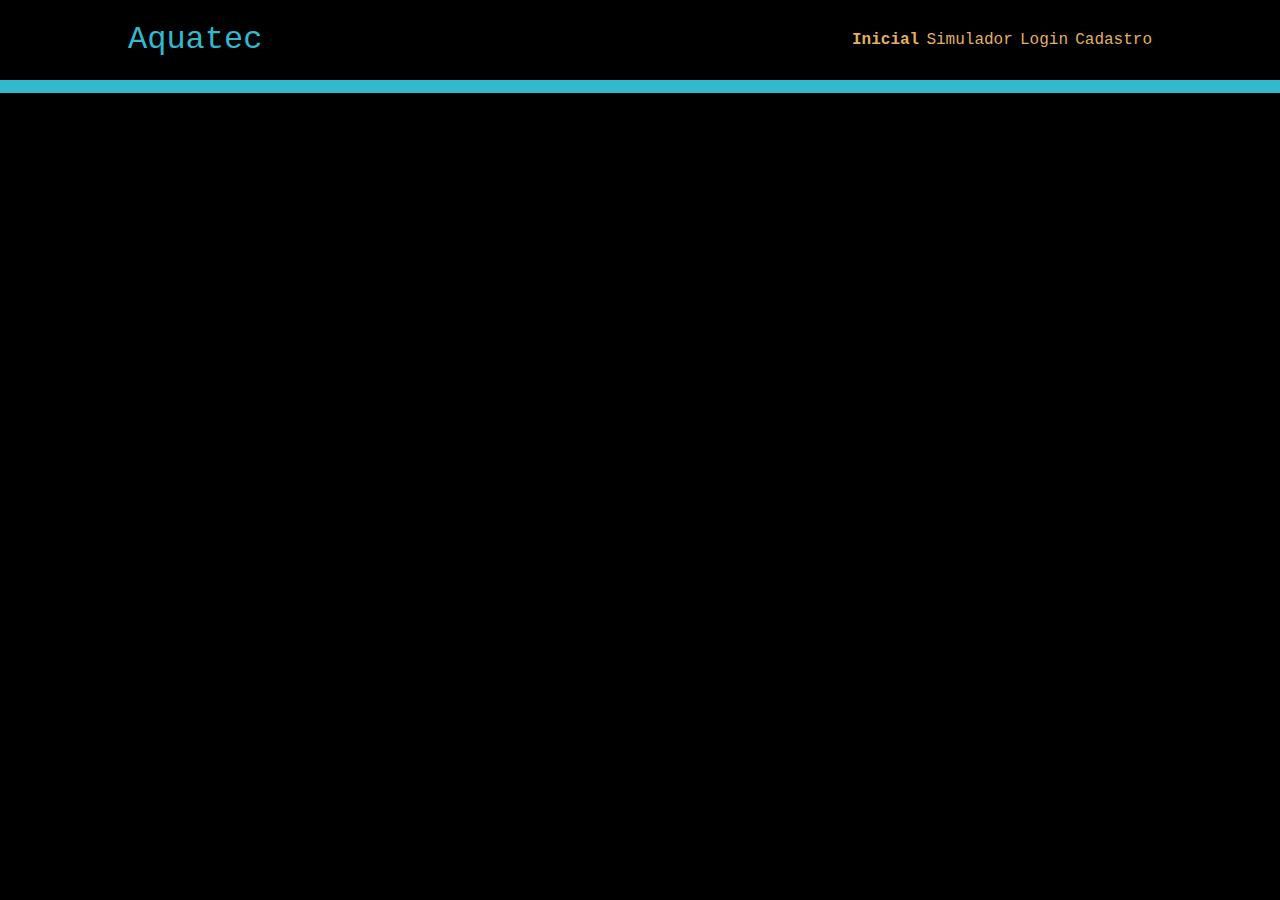
<file: index.html>
<!DOCTYPE html>
<html lang="en">
<head>
    <meta charset="UTF-8">
    <meta http-equiv="X-UA-Compatible" content="IE=edge">
    <meta name="viewport" content="width=device-width, initial-scale=1.0">
    <title>prototipo institucional</title>
    <link rel="stylesheet" href="style.css">
</head>
<body>
    <div class="header" >
        <div class="container">
            <h1 class="titulo" >Aquatec</h1>
            <ul class="navbar">
                <li>
                <l1 class="agora">Inicial</li>
                </li>
                <li>
                    <a href="#">Simulador</a>
                </li>
                <li>
                    <a href="#">Login</a>
                </li>
                <li>
                    <a href="#">Cadastro</a>
                </li>    
            </ul>
        </div>
    </div>
</body>
</html>
</file>
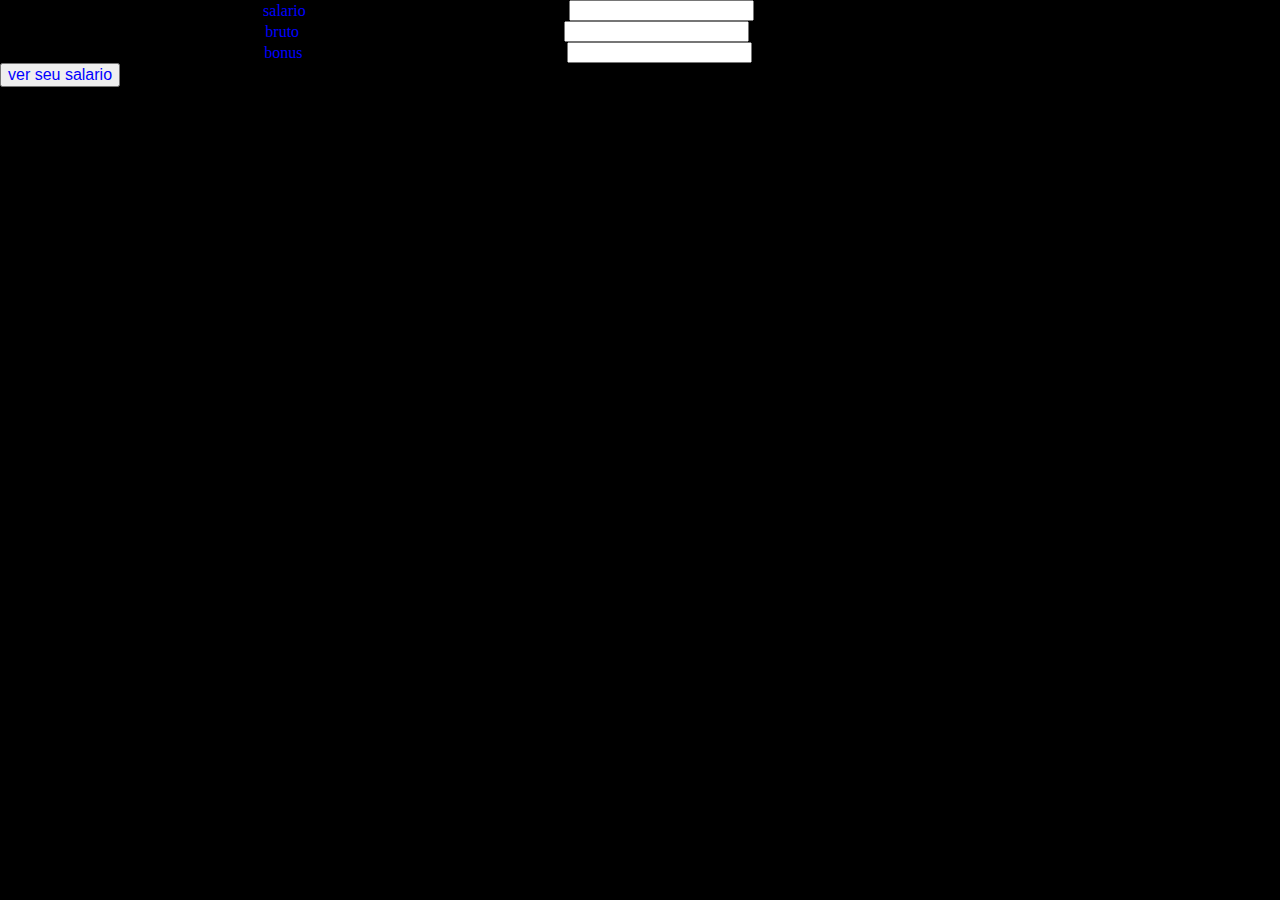
<file: kkkkk.html>
<!DOCTYPE html>
<html lang="en">
<head>
    <meta charset="UTF-8">
    <meta http-equiv="X-UA-Compatible" content="IE=edge">
    <meta name="viewport" content="width=device-width, initial-scale=1.0">
    <title>Document</title>
    <link rel="stylesheet" href="kkkkk.css">
</head>
<body>
    <div class="divc" >salario <input id="isalario"><br></div>
    <div class="divc">bruto <input id="ibruto"><br></div>
    <div class="divc">bonus <input id="ibonus"><br></div>
    <button class="divc" onclick="verificar()">ver seu salario</button><br>
    <div class="divc" id="div_msg"></div><br>
</body>
</html>
<script>
    function verificar() {
        var salario = Number(isalario.value) ;
        var bruto = Number(ibruto.value) ;
        var bonus = Number(ibonus.value) ;
        var salariobruto = salario + bruto + bonus;
        div_msg.innerHTML = `SEU SALARIO É R$${salariobruto}`;
    }
</script>
</file>
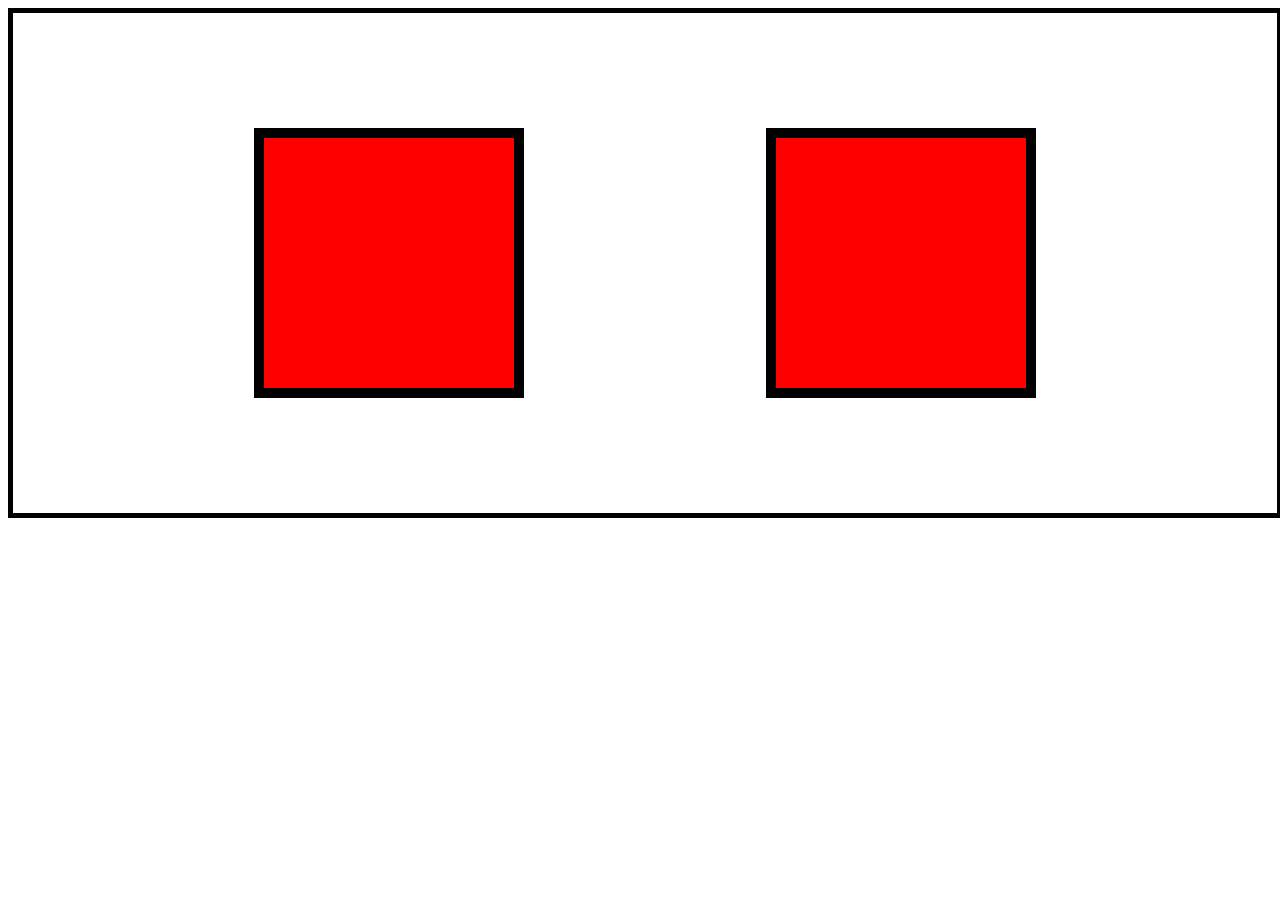
<file: praticaflex.html>
<!DOCTYPE html>
<html lang="en">
<head>
    <meta charset="UTF-8">
    <meta http-equiv="X-UA-Compatible" content="IE=edge">
    <meta name="viewport" content="width=device-width, initial-scale=1.0">
    <title>Document</title>
</head>
<body>
    <style>
        .container {
            display: flex;
            width: 100%;
            height: 500px;
            align-items: center;
            justify-content: space-evenly;
            border: 5px solid rgb(0, 0, 0) ;
        }
        .caixa {
            width: 250px;
            height: 250px;
            background-color: rgb(255, 0, 0);
            border: 10px solid rgb(0, 0, 0);
        }
    </style>
    <div class="container" >
        <div class="caixa" ></div>
        <div class="caixa" ></div>
        
    </div>
</body>
</html>
</file>
<file: style.css>
body {
    margin: 0;
    padding: 0;
    font-family: 'Courier New', Courier, monospace;
    background-color: black;
}


.container {
    width: 80%;
    margin: auto;
    display: flex;
}


.header {
    border-bottom: 13px solid #32b9cd;
}


.header .container {
    justify-content: space-between;
}


.header a {
    text-decoration: none;
    color: #e3b062;
}


.agora {
    font-weight: 800;
}


.navbar {
    width: 300px;
    display: flex;
    align-items: center;
    justify-content: space-between;
    list-style: none;
    color: #e3b062;
}
.titulo {
    color: #32b9cd;
    width: fit-content;
    font-weight: 500;
}
</file>
<file: kkkkk.css>
body {
    margin: 0;
    background-color: black;
    padding: 0;
}
.divc {
    color: blue;
    font-size: medium;
    align-items: center;
    justify-content: space-evenly;
    display: flex;
}
</file>
